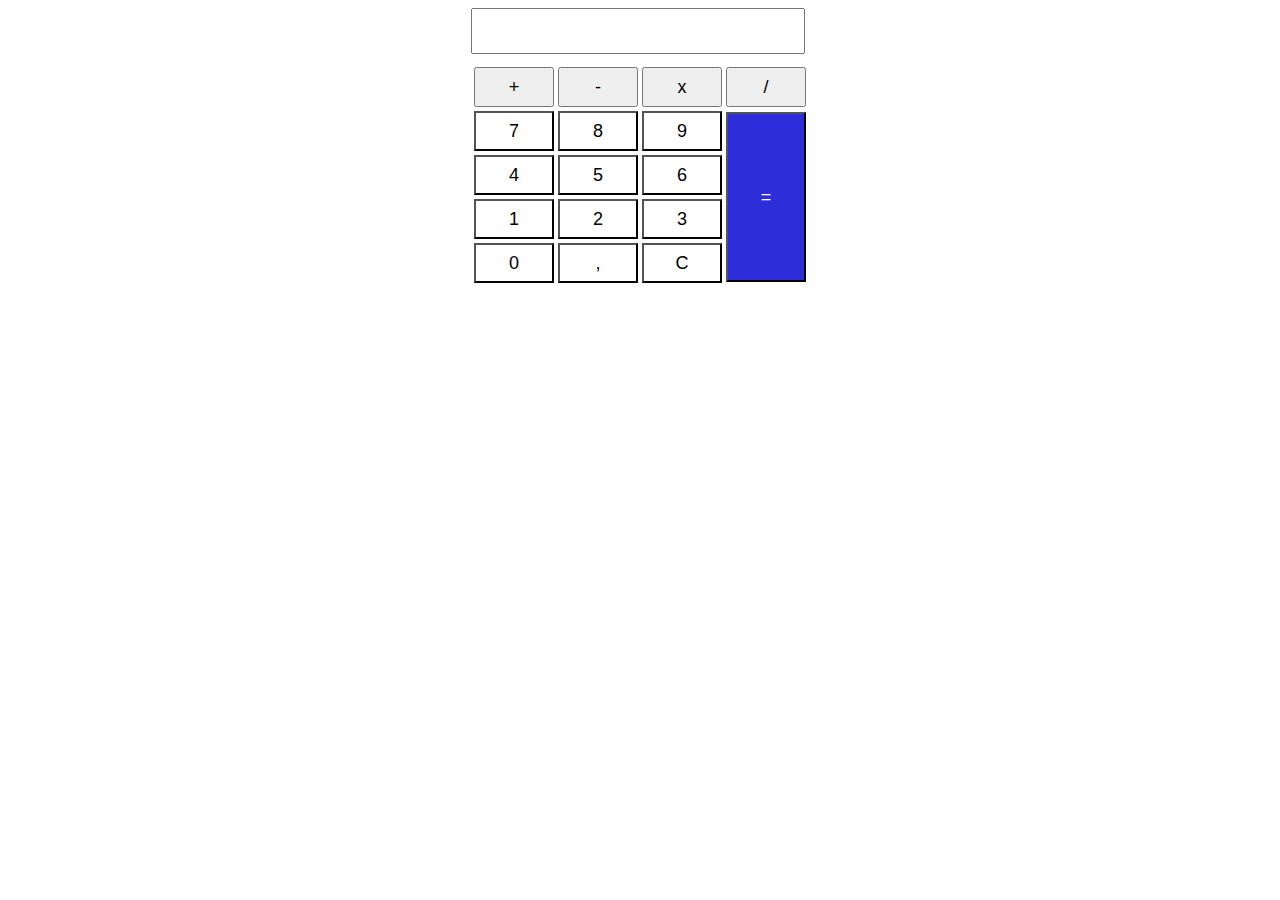
<file: index.html>
<!DOCTYPE html>
<html lang="en">
  <head>
    <meta charset="UTF-8" />
    <meta http-equiv="X-UA-Compatible" content="IE=edge" />
    <meta name="viewport" content="width=device-width, initial-scale=1.0" />
    <meta name="msapplication-TileColor" content="#da532c" />
    <meta name="theme-color" content="#ffffff" />
    <title>CALCOLATRICE</title>
    <link href="style.css" rel="stylesheet" type="text/css" />
  </head>
  <body>
    <div id="calcolatrice">
      <form name="form">
        <input class="display" type="text" name="display" value="" />
        <table id="calc">
          <div class="riga1">
            <tr>
              <td>
                <input
                  id="r1"
                  type="button"
                  value="+"
                  onclick="aggiungi('+')"
                />
              </td>
              <td>
                <input
                  id="r1"
                  type="button"
                  value="-"
                  onclick="aggiungi('-')"
                />
              </td>
              <td>
                <input
                  id="r1"
                  type="button"
                  value="x"
                  onclick="aggiungi('*')"
                />
              </td>
              <td>
                <input
                  id="r1"
                  type="button"
                  value="/"
                  onclick="aggiungi('/')"
                />
              </td>
            </tr>
          </div>
          <div class="riga2">
            <tr>
              <td>
                <input
                  id="r2"
                  type="button"
                  value="7"
                  onclick="aggiungi('7')"
                />
              </td>
              <td>
                <input
                  id="r2"
                  type="button"
                  value="8"
                  onclick="aggiungi('8')"
                />
              </td>
              <td>
                <input
                  id="r2"
                  type="button"
                  value="9"
                  onclick="aggiungi('9')"
                />
              </td>
              <td rowspan="4">
                <input
                  id="uguale"
                  type="button"
                  value="="
                  onclick="result('=')"
                />
              </td>
            </tr>
          </div>
          <div class="riga3">
            <tr>
              <td>
                <input
                  id="r3"
                  type="button"
                  value="4"
                  onclick="aggiungi('4')"
                />
              </td>
              <td>
                <input
                  id="r3"
                  type="button"
                  value="5"
                  onclick="aggiungi('5')"
                />
              </td>
              <td>
                <input
                  id="r3"
                  type="button"
                  value="6"
                  onclick="aggiungi('6')"
                />
              </td>
            </tr>
          </div>
          <div class="riga4">
            <tr>
              <td>
                <input
                  id="r4"
                  type="button"
                  value="1"
                  onclick="aggiungi('1')"
                />
              </td>
              <td>
                <input
                  id="r4"
                  type="button"
                  value="2"
                  onclick="aggiungi('2')"
                />
              </td>
              <td>
                <input
                  id="r4"
                  type="button"
                  value="3"
                  onclick="aggiungi('3')"
                />
              </td>
            </tr>
          </div>
          <div class="riga5">
            <tr>
              <td>
                <input
                  id="r5"
                  type="button"
                  value="0"
                  onclick="aggiungi('0')"
                />
              </td>
              <td>
                <input
                  id="r5"
                  type="button"
                  value=","
                  onclick="aggiungi('.')"
                />
              </td>
              <td>
                <input id="r5" type="button" value="C" onclick="cancella()" />
              </td>
            </tr>
          </div>
        </table>
      </form>
    </div>
    <script src="script.js"></script>
  </body>
</html>
</file>
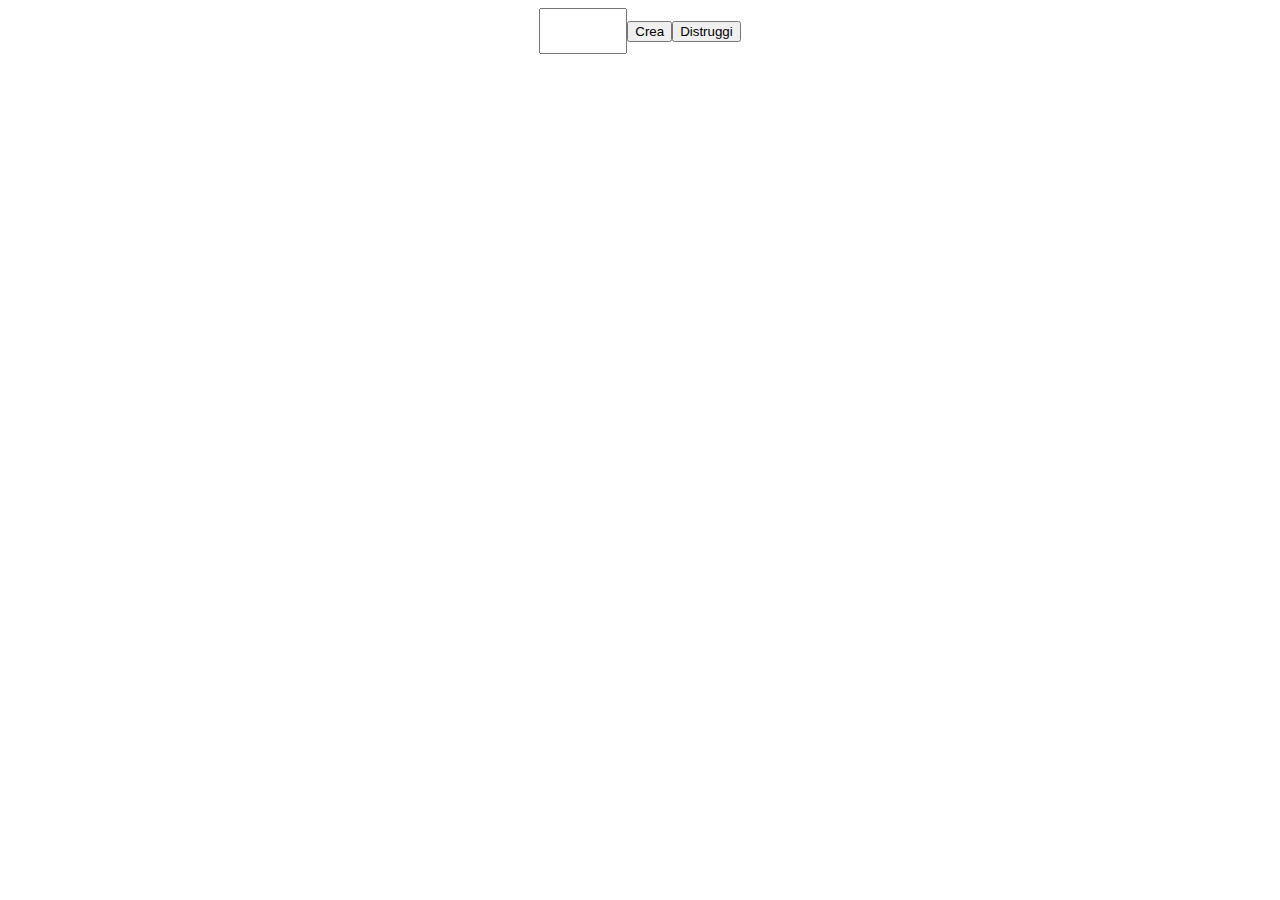
<file: index1.html>
<!DOCTYPE html>
<html lang="en">
  <head>
    <meta charset="UTF-8" />
    <meta http-equiv="X-UA-Compatible" content="IE=edge" />
    <meta name="viewport" content="width=device-width, initial-scale=1.0" />
    <link rel="stylesheet" href="style.css" />
    <title>Document</title>
  </head>
  <body>
    <input
      id="input"
      type="number"
      min="1"
      max="9"
      onKeyPress="if(this.value.length==1) return false;"
    />
    <button id="crea" onclick="onSend()">Crea</button>
    <button id="distruggi">Distruggi</button>
    <script src="richiesta.js"></script>
  </body>
</html>
</file>
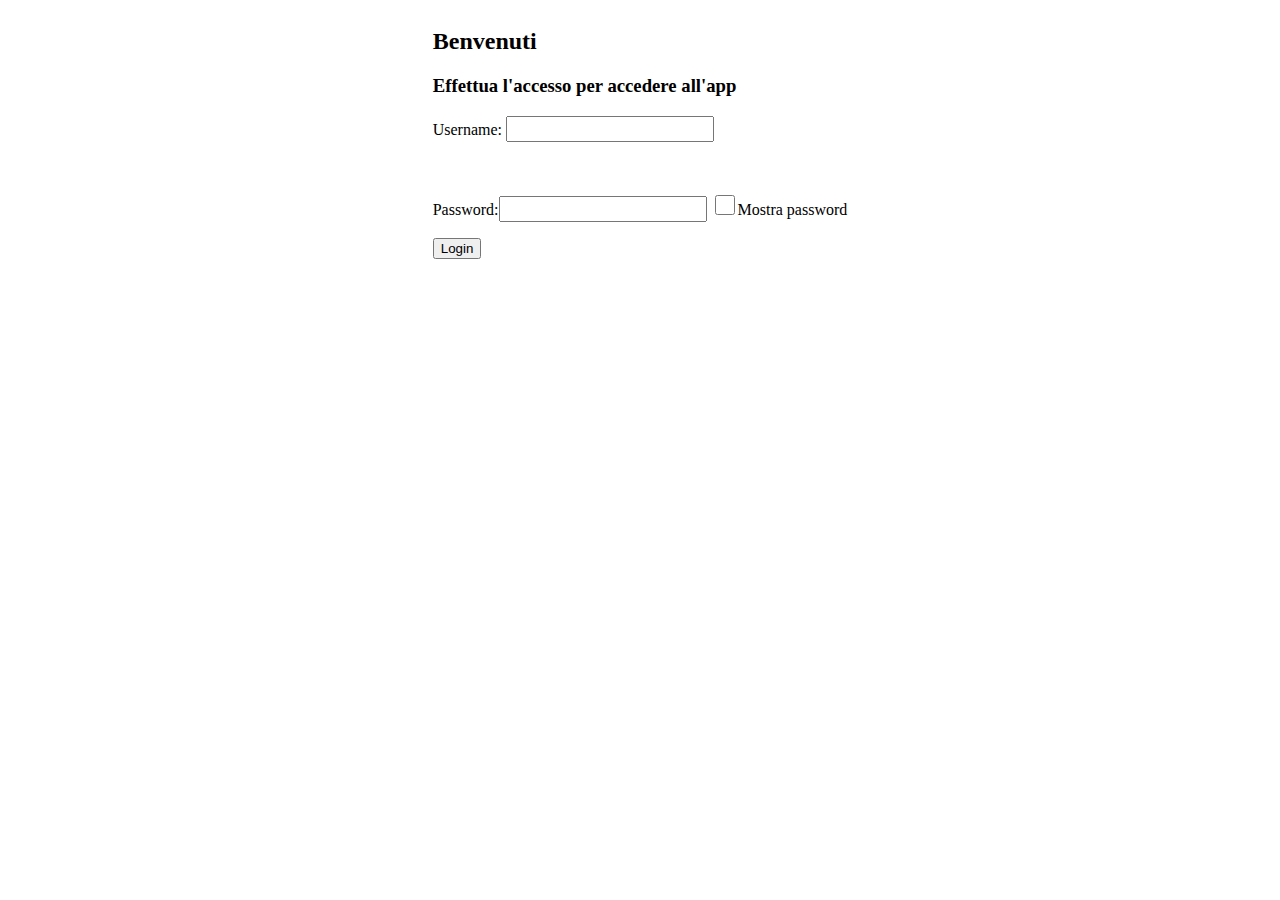
<file: login.html>
<!DOCTYPE html>
<html lang="en">
  <head>
    <meta charset="UTF-8" />
    <meta http-equiv="X-UA-Compatible" content="IE=edge" />
    <meta name="viewport" content="width=device-width, initial-scale=1.0" />
    <title>Document</title>
    <link rel="stylesheet" href="style.css" />
  </head>
  <body>
    <div class="container">
      <h2>Benvenuti</h2>
      <h3>Effettua l'accesso per accedere all'app</h3>
      <p>
        Username:
        <input id="username" type="text" style="text-transform: lowercase" />
      </p>
      <br />
      <p>
        Password:<input id="passw" type="password" maxlength="12" />
        <input id="check" type="checkbox" onclick="mostra()" />Mostra password
      </p>

      <button id="entra">Login</button>
    </div>
    <script src="login.js"></script>
  </body>
</html>
</file>
<file: style.css>
body {
  display: flex;
  justify-content: center;
  align-items: center;
}
.form {
  margin-top: 150px;
}
.riga1 {
  margin-top: 10px;
}
.display {
  width: 326px;
}
#calc {
  background-color: white;
}
input {
  width: 80px;
  height: 40px;
  font-size: 18px;
}
#uguale {
  height: 170px;
  color: white;
  background: rgb(45, 45, 218);
}
#uguale:hover {
  background: rgb(23, 142, 240);
}
#r2,
#r3,
#r4,
#r5 {
  background: white;
}
#r2:hover,
#r3:hover,
#r4:hover,
#r5:hover {
  background: lime;
}

#r1:hover {
  background: salmon;
}

#passw,
#username {
  width: 200px;
  height: 20px;
}

#check {
  height: 20px;
  width: 20px;
}
.container {
  text-align: left;
  justify-content: center;
  align-items: center;
}
#entra {
  align-items: center;
  justify-content: center;
  text-align: center;
}
</file>
